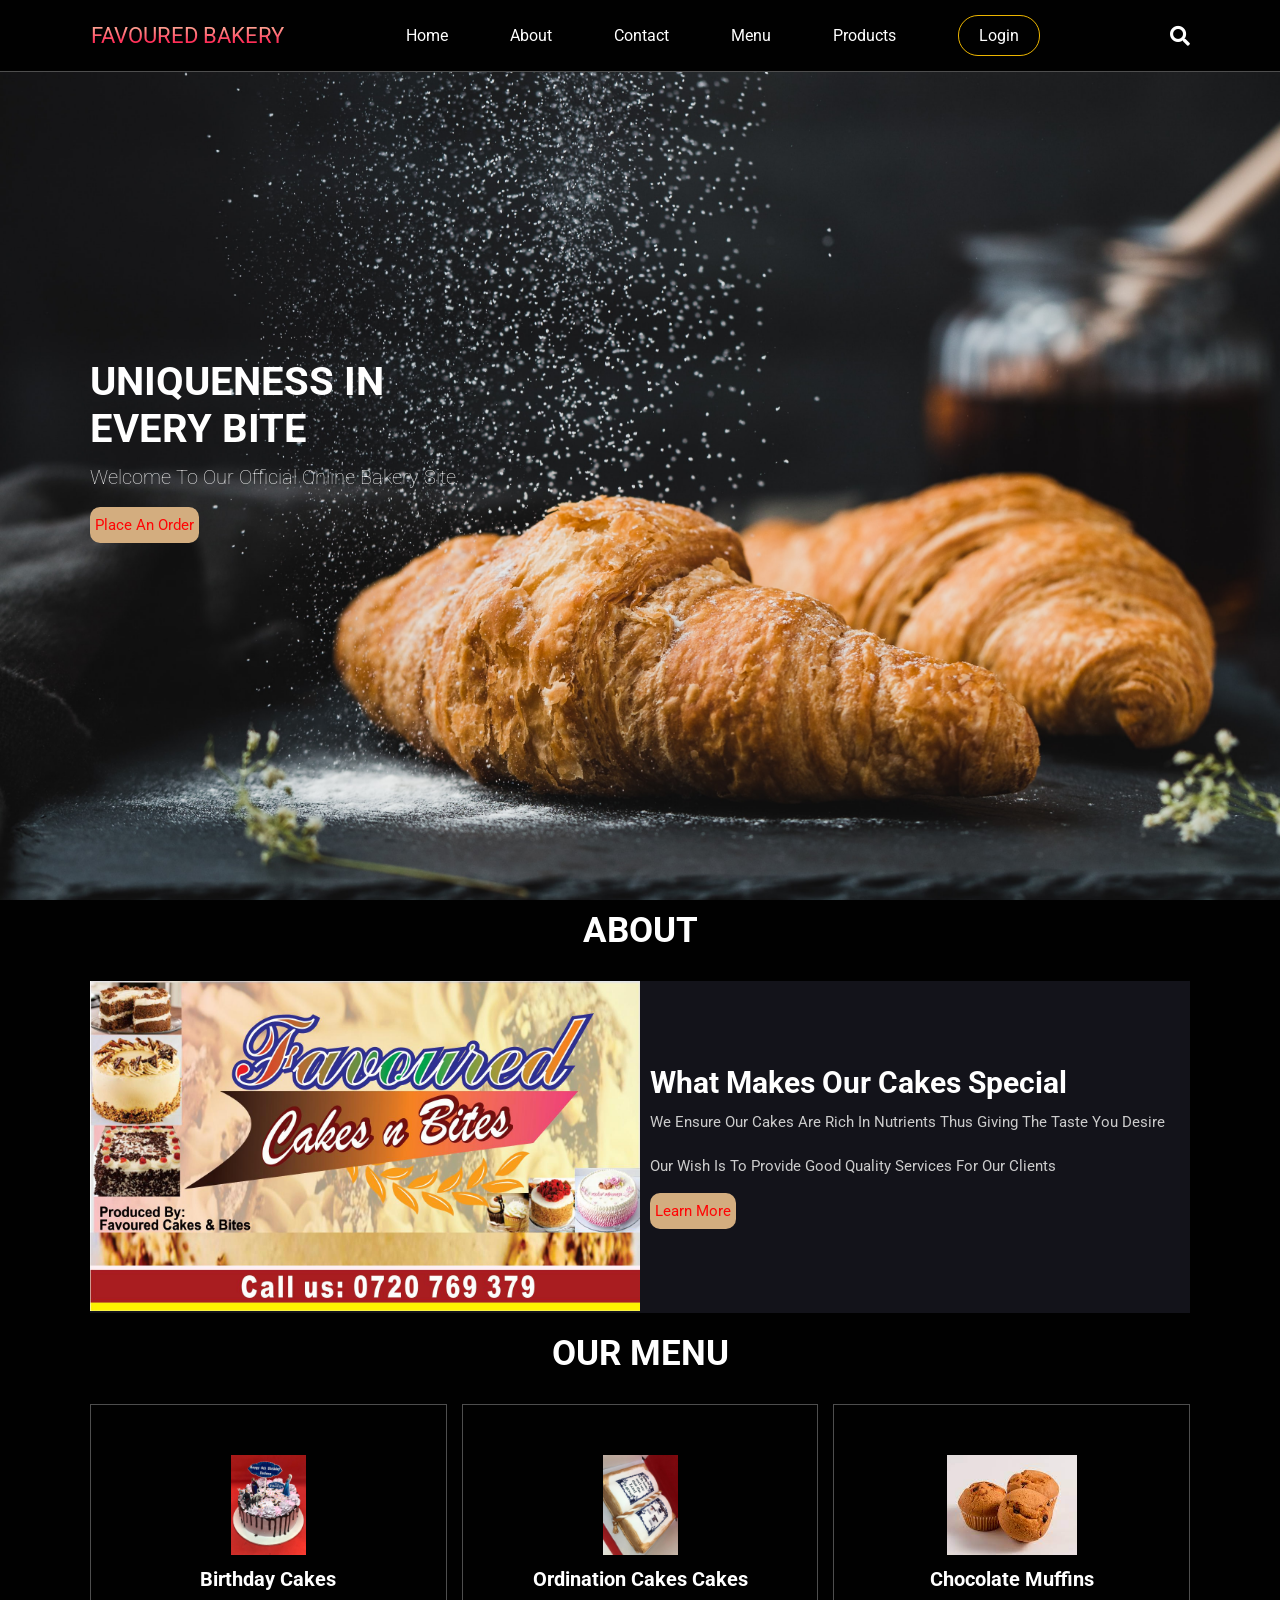
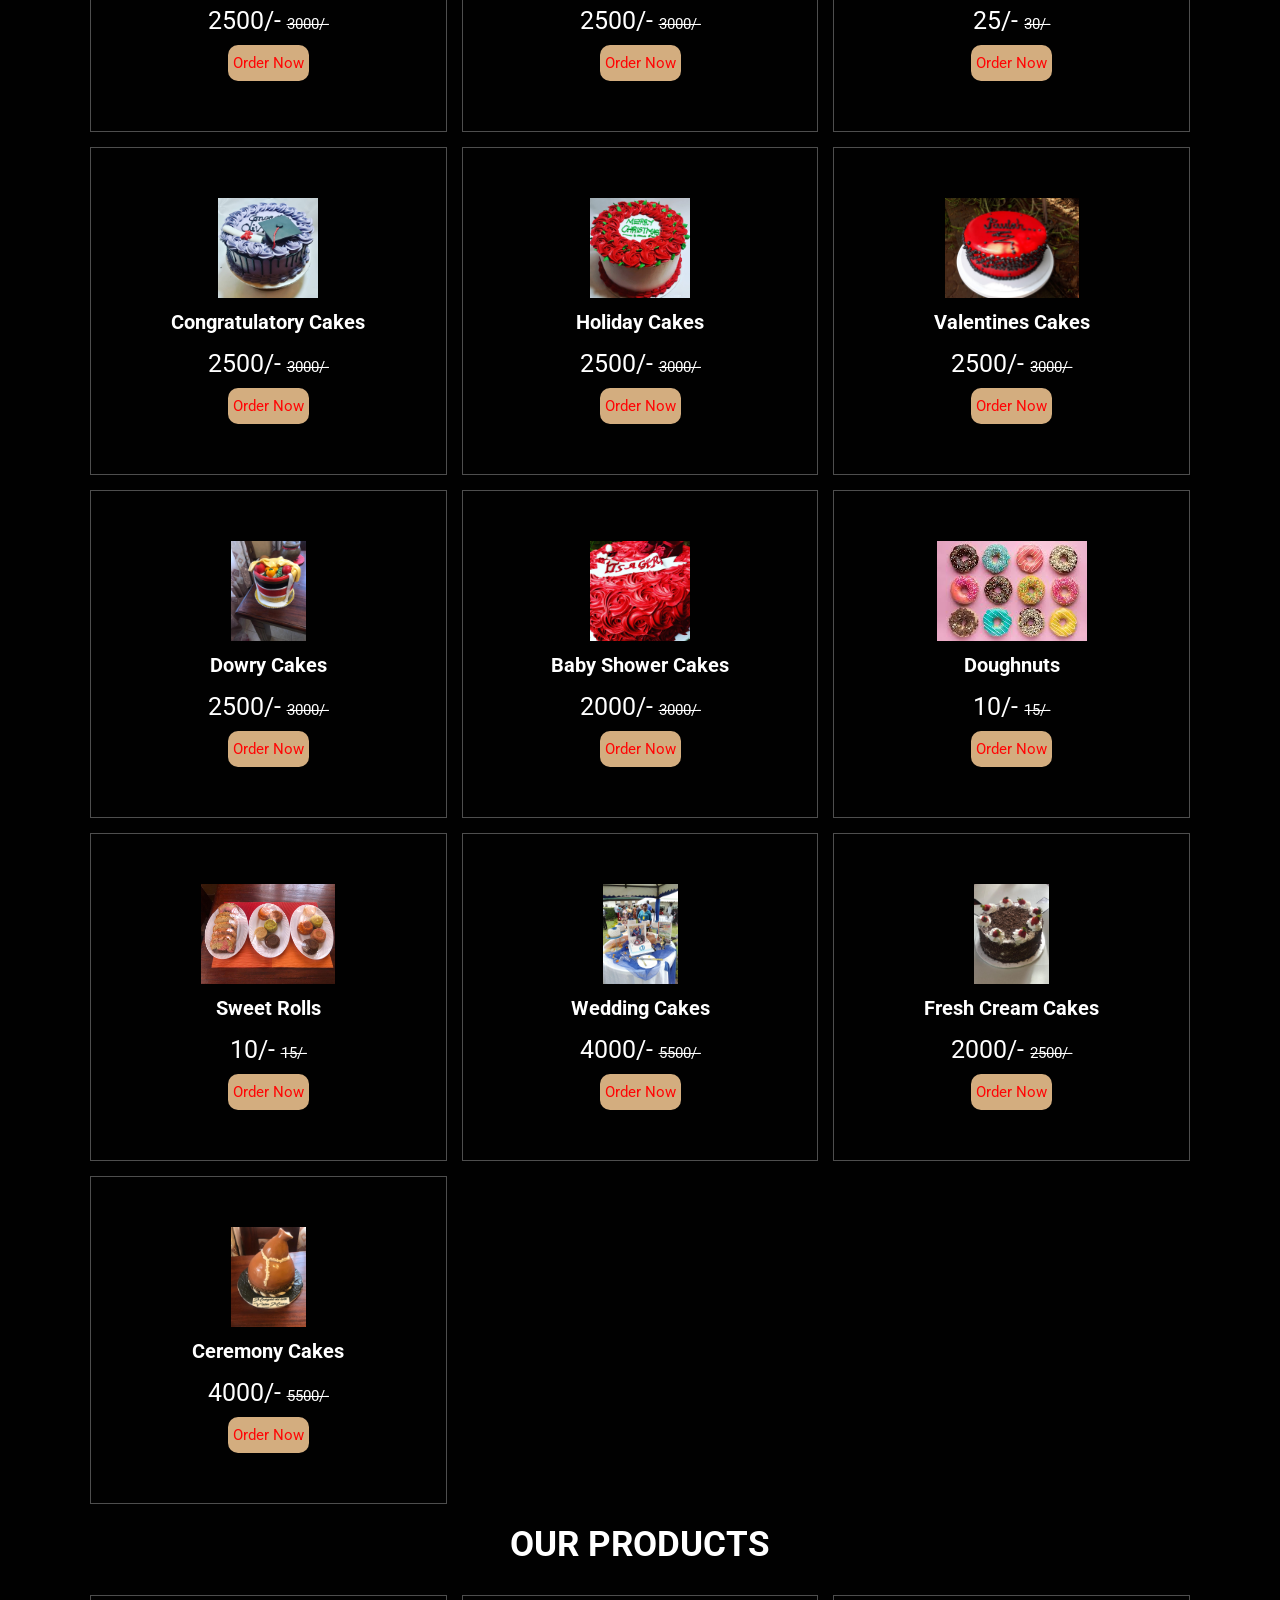
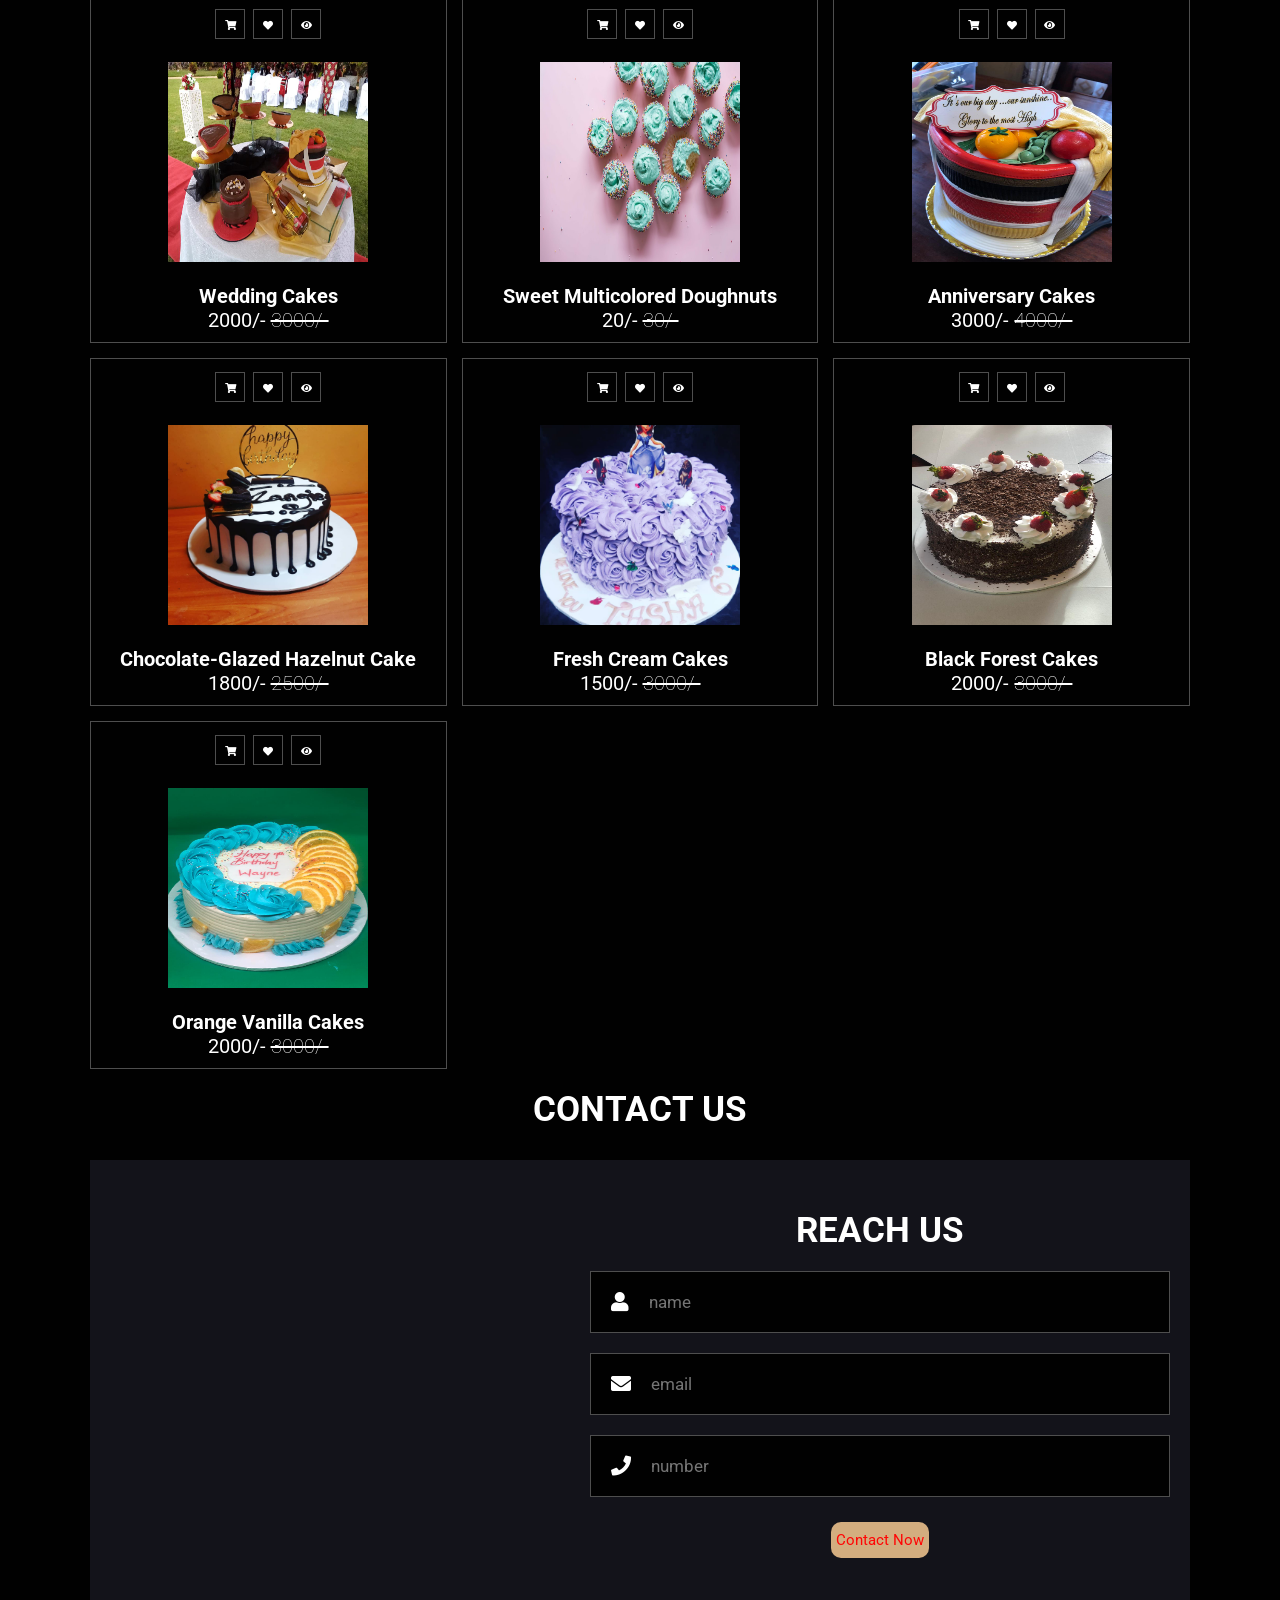
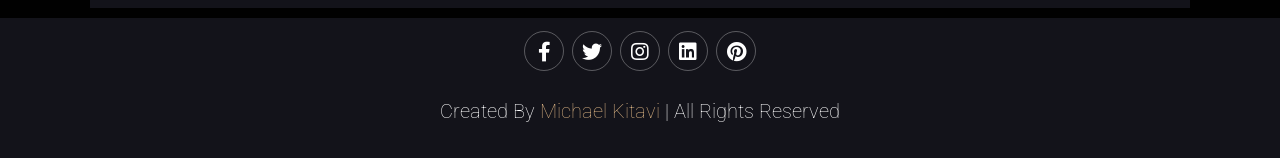
<file: index.html>
<!DOCTYPE html>
<html lang="en">
  <head>
    <meta charset="UTF-8" />
    <meta http-equiv="X-UA-Compatible" content="IE=edge" />
    <meta name="viewport" content="width=device-width, initial-scale=1.0" />
    <title>Favoured Bakery Website</title>

    <!--fonta awesome cdn link-->
    <link rel="stylesheet" href="https://cdnjs.cloudflare.com/ajax/libs/font-awesome/5.15.4/css/all.min.css">

    <!--css file link-->
    <link rel="stylesheet" href="style.css" />
  </head>

  <!--body section-->
  <body>
    <!--header section starts here-->
   <header class="header">
    <a href="#home" id="navbar_logo">FAVOURED BAKERY</a>

    <nav class="navbar">
      <a href="#home">Home</a>
      <a href="#about">About</a>
      <a href="#contact">Contact</a>
      <a href="#menu">Menu</a>
      <a href="#products">Products</a>
      <a href="./login.html" class="nav-link">Login</a>
    </nav>

    <div class="icons">
      <div class="fas fa-search" id="search-btn"></div>
      <div class="fas fa-bars" id="menu-btn"></div>
    </div>

    <div class="search-form">
      <input type="search" id="search-box" placeholder="search here...">
      <label for="search-box" class="fas fa-search"></label>
    </div>
   </header>
   <!--header section ends here-->

   <!--home section starting-->

   <section class="home" id="home">

    <div class="content">
      <h3>Uniqueness in every bite</h3>
      <p>Welcome to our official online bakery site </p>
      <a href="#" class ="btn">Place an order</a>
    </div>
   </section>
    <!--home section ending-->

    <!--about section starts-->

    <section class="about" id="about">

      <h1 class="heading"> <span>about</span></h1>

      <div class="row">
        <div class="image">
          <img src="images/0001.jpg" alt="">
        </div>

        <div class="content">
          <h3>What makes our cakes special</h3>
          <p>We ensure our cakes are rich in nutrients thus giving the taste you desire</p>
          <p>Our wish is to provide good quality services for our clients</p>
          <a href="#" class="btn">learn more</a>
        </div>
      </div>
    </section>
    <!--about section ends-->

    <!--menu section starts-->

    <section class="menu" id="menu">

      <h1 class="heading">our <span>menu</span></h1>

      <div class="box-container">

        <div class="box">
          <img src="images/image (31).jpeg" alt="">
          <h3>Birthday cakes</h3>
          <div class="price">2500/- <span>3000/-</span></div>
          <a href="#" class="btn">Order now</a>
        </div>
        <div class="box">
          <img src="images/image (28).jpeg" alt="" >
          <h3>Ordination cakes cakes</h3>
          <div class="price">2500/- <span>3000/-</span></div>
          <a href="#" class="btn">Order now</a>
        </div>
        <div class="box">
          <img src="images/download (3).jpg" alt="">
          <h3>Chocolate muffins</h3>
          <div class="price">25/- <span>30/-</span></div>
          <a href="#" class="btn">Order now</a>
        </div>
        <div class="box">
          <img src="images/image (13).jpeg" alt="">
          <h3>Congratulatory cakes</h3>
          <div class="price">2500/- <span>3000/-</span></div>
          <a href="#" class="btn">Order now</a>
        </div>
        <div class="box">
          <img src="images/image (11).jpeg" alt="">
          <h3>Holiday cakes</h3>
          <div class="price">2500/- <span>3000/-</span></div>
          <a href="#" class="btn">Order now</a>
        </div>
        <div class="box">
          <img src="images/image (7).jpeg" alt="">
          <h3>Valentines cakes</h3>
          <div class="price">2500/- <span>3000/-</span></div>
          <a href="#" class="btn">Order now</a>
        </div>
        <div class="box">
          <img src="images/image (37).jpeg" alt="">
          <h3>Dowry cakes</h3>
          <div class="price">2500/- <span>3000/-</span></div>
          <a href="#" class="btn">Order now</a>
        </div>
        <div class="box">
          <img src="images/image (6).jpeg" alt="">
          <h3>Baby shower cakes</h3>
          <div class="price">2000/- <span>3000/-</span></div>
          <a href="#" class="btn">Order now</a>
        </div>
        <div class="box">
          <img src="images/download (4).jpg" alt="">
          <h3>Doughnuts</h3>
          <div class="price">10/- <span>15/-</span></div>
          <a href="#" class="btn">Order now</a>
        </div>
        <div class="box">
          <img src="images/image (1).jpeg" alt="">
          <h3>Sweet Rolls</h3>
          <div class="price">10/- <span>15/-</span></div>
          <a href="#" class="btn">Order now</a>
        </div>
        <div class="box">
          <img src="images/image (23).jpeg" alt="">
          <h3>Wedding cakes</h3>
          <div class="price">4000/- <span>5500/-</span></div>
          <a href="#" class="btn">Order now</a>
        </div>
        <div class="box">
          <img src="images/image (25).jpeg" alt="">
          <h3>Fresh cream cakes</h3>
          <div class="price">2000/- <span>2500/-</span></div>
          <a href="#" class="btn">Order now</a>
        </div>
        <div class="box">
          <img src="images/image (33).jpeg" alt="">
          <h3>Ceremony cakes</h3>
          <div class="price">4000/- <span>5500/-</span></div>
          <a href="#" class="btn">Order now</a>
        </div>
      </div>
</section>
    <!--menu section ends-->

    <!--product section starts-->

    <section class="products" id="products">

      <h1 class="heading">our <span>products</span></h1>
      <div class="box-container">
        <div class="box">
          <div class="icons">
            <a href="#" class="fas fa-shopping-cart"></a>
            <a href="#" class="fas fa-heart"></a>
            <a href="#" class="fas fa-eye"></a>
          </div>
          <div class="image">
            <img src="images/cake 1 (3).jpeg" alt="" width="200" height="200">
          </div>
          <div class="content">
            <h3>Wedding cakes</h3>
            <div class="price">2000/- <span>3000/-</span></div>
          </div>
        </div>

        <div class="box">
          <div class="icons">
            <a href="#" class="fas fa-shopping-cart"></a>
            <a href="#" class="fas fa-heart"></a>
            <a href="#" class="fas fa-eye"></a>
          </div>
          <div class="image">
            <img src="images/photo.jpg" alt="" width="200" height="200">
          </div>
          <div class="content">
            <h3>Sweet multicolored Doughnuts</h3>
            <div class="price">20/- <span>30/-</span></div>
          </div>
        </div>

        <div class="box">
          <div class="icons">
            <a href="#" class="fas fa-shopping-cart"></a>
            <a href="#" class="fas fa-heart"></a>
            <a href="#" class="fas fa-eye"></a>
          </div>
          <div class="image">
            <img src="images/image (36).jpeg" alt="" width="200" height="200">
          </div>
          <div class="content">
            <h3>Anniversary cakes</h3>
            <div class="price">3000/- <span>4000/-</span></div>
          </div>
        </div>

        <div class="box">
          <div class="icons">
            <a href="#" class="fas fa-shopping-cart"></a>
            <a href="#" class="fas fa-heart"></a>
            <a href="#" class="fas fa-eye"></a>
          </div>
          <div class="image">
            <img src="images/image (10).jpeg" alt="" width="200" height="200">
          </div>
          <div class="content">
            <h3>Chocolate-glazed hazelnut cake</h3>
            <div class="price">1800/- <span>2500/-</span></div>
          </div>
        </div>
        <div class="box">
          <div class="icons">
            <a href="#" class="fas fa-shopping-cart"></a>
            <a href="#" class="fas fa-heart"></a>
            <a href="#" class="fas fa-eye"></a>
          </div>
          <div class="image">
            <img src="images/image (4).jpeg" alt="" width="200" height="200">
          </div>
          <div class="content">
            <h3>Fresh cream cakes</h3>
            <div class="price">1500/- <span>3000/-</span></div>
          </div>
        </div>

        <div class="box">
          <div class="icons">
            <a href="#" class="fas fa-shopping-cart"></a>
            <a href="#" class="fas fa-heart"></a>
            <a href="#" class="fas fa-eye"></a>
          </div>
          <div class="image">
            <img src="images/cake 1 (8).jpeg" alt="" width="200" height="200">
          </div>
          <div class="content">
            <h3>Black forest cakes</h3>
            <div class="price">2000/- <span>3000/-</span></div>
          </div>
        </div>

        <div class="box">
          <div class="icons">
            <a href="#" class="fas fa-shopping-cart"></a>
            <a href="#" class="fas fa-heart"></a>
            <a href="#" class="fas fa-eye"></a>
          </div>
          <div class="image">
            <img src="images/cake 1 (1).jpeg" alt="" width="200" height="200">
          </div>
          <div class="content">
            <h3>Orange vanilla cakes</h3>
            <div class="price">2000/- <span>3000/-</span></div>
          </div>
        </div>
        
      </div>

    </section>
<!--product section ends-->

    <!--contact section starts-->

    <section class="contact" id="contact">
      <h1 class="heading">Contact <span>us</span></h1>

      <div class="row">
        <iframe class="map" src="https://www.google.com/maps/embed?pb=!1m18!1m12!1m3!1d3988.799298842991!2d36.9803208129322!3d-1.2949767990554752!2m3!1f0!2f0!3f0!3m2!1i1024!2i768!4f13.1!3m3!1m2!1s0x182f6cec43b24aa3%3A0x1d840767a7d1b194!2sMC%20House!5e0!3m2!1sen!2ske!4v1636233253358!5m2!1sen!2ske"allowfullscreen="" loading="lazy"></iframe>

        <form action="">
          <h3>reach us</h3>
          <div class="inputBox">
            <span class="fas fa-user"></span>
            <input type="text" placeholder="name">
          </div>

          <div class="inputBox">
            <span class="fas fa-envelope"></span>
            <input type="email" placeholder="email">
          </div>

          <div class="inputBox">
            <span class="fas fa-phone"></span>
            <input type="number" placeholder="number">
          </div>

          <input type="submit" value="contact now" class="btn">
        </form>

      </div>
    </section>
    <!--contact section ends -->

    <!--footer section starts-->

    <section class="footer">

      <div class="share">
        <a href="#" class="fab fa-facebook-f"></a>
        <a href="#" class="fab fa-twitter"></a>
        <a href="#" class="fab fa-instagram"></a>
        <a href="#" class="fab fa-linkedin"></a>
        <a href="#" class="fab fa-pinterest"></a>
      </div>

    <div class="credit">created by <span>Michael Kitavi</span> | all rights reserved</div>
    </section>
   
    <!--js file link-->
    <script src="script.js">
     
    </script>
  </body>
</html>
</file>
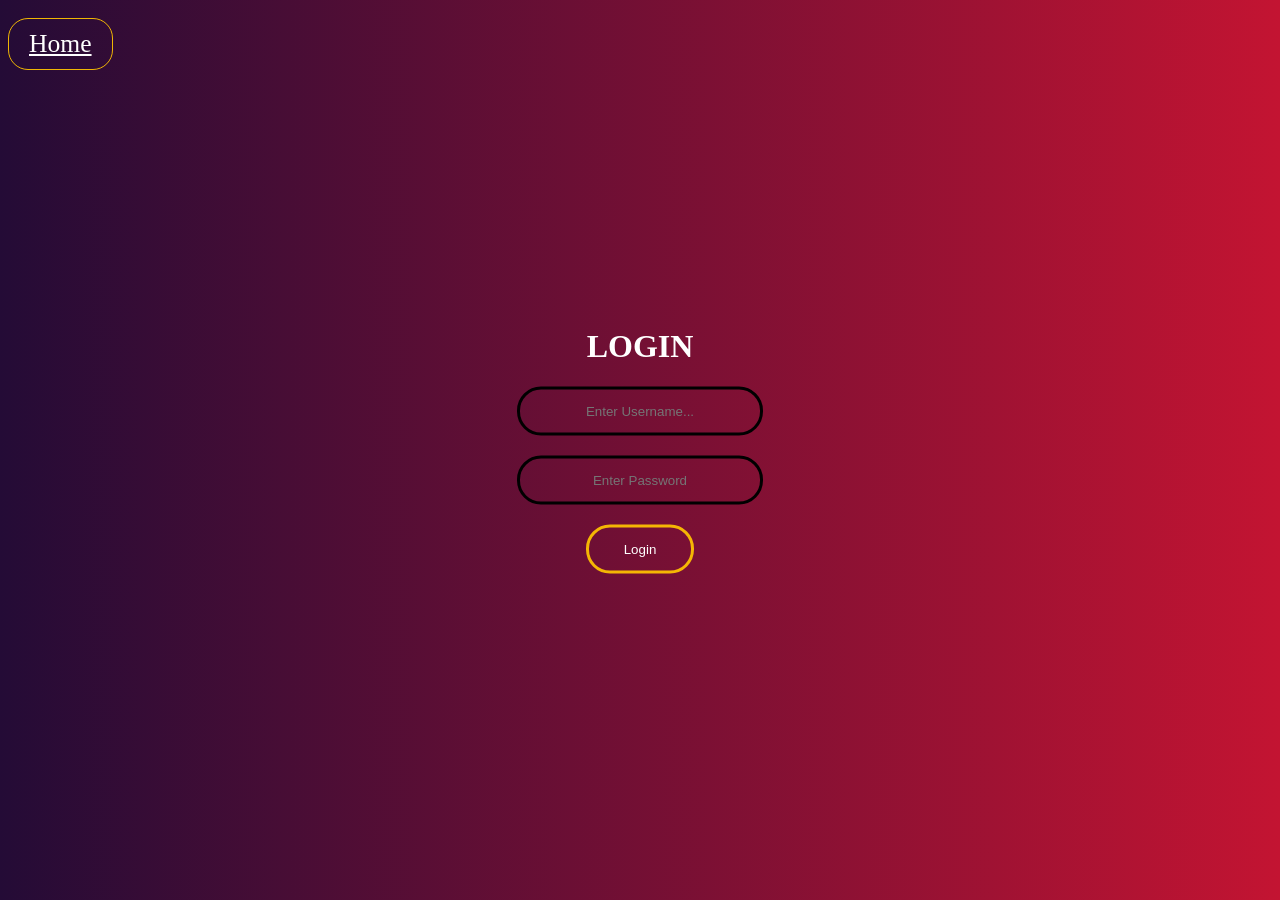
<file: login.html>
<!DOCTYPE html>
<html lang="en">
<head>
    <meta charset="UTF-8">
    <meta http-equiv="X-UA-Compatible" content="IE=edge">
    <meta name="viewport" content="width=device-width, initial-scale=1.0">
    <link rel="stylesheet" href="style2.css">
    <script src="login.js"></script>
    <title>Login form</title>
    
</head>
<body>
    <a href="./index.html" class="nav-link"> Home</a>
    <form class="box" action="login.html" method="post">
        <h1>
            Login
        </h1>
        <input type="text" name="" placeholder="Enter Username..." id="username">
        <input type="password" name="" placeholder="Enter Password" id="password">
        <input type="submit" name="" value="Login" onclick="validate()">


    </form>
</body>
</html>
</file>
<file: style.css>
@import url('https://fonts.googleapis.com/css2?family=Roboto:wght@100;300;400;500;700&display=swap');

:root{
  --main-color: #d3ad7f;
  --black: #13131a;
  --bg: #010101;
  --border: .1rem solid rgba(255,255,255,.3);
}

*{
  font-family: 'Roboto' , sans-serif;
  margin: 0;
  padding: 0;
  box-sizing: border-box;
  outline: none;
  border: none;
  text-decoration: none;
  text-transform: capitalize ;
  transition: .2s linear;
}

html{
  font-size: 62.5%;
  overflow-x: hidden;
  scroll-padding-top: 9rem;
  scroll-behavior: smooth;
}

html::-webkit-scrollbar{
  width: .8rem;
}

html::-webkit-scrollbar-track{
  background: transparent;
}

html::-webkit-scrollbar-thumb{
  background: #fff;
  border-radius: 5rem;
}

body{
  background: var(--bg);
}

section{
  padding: 1rem 7%;
}

.heading{
  text-align: center;
  color: #fff;
  text-transform: uppercase;
  padding-bottom: 3rem;
  font-size: 3.5rem;
}

.heading span{
  color: #fff;
  text-transform: uppercase;
}
.btn{
  margin-top: .5rem;
  display: inline-block;
  padding: .9rem .5rem;
  border-radius: 10px;
  font-size: 1.5rem;
  color: rgb(255, 5, 5);
  background: var(--main-color);
  cursor: pointer;
}

.btn:hover{
  letter-spacing: .1rem;
}

.header{
  background: var(--bg);
  display: flex;
  align-items: center;
  justify-content: space-between;
  padding: 1.5rem 7%;
  border-bottom: var(--border);
  position: fixed;
  top: 0; left: 0; right: 0;
  z-index: 1000;
}

#navbar_logo{
  background-color: #ff8177;
  background-image: linear-gradient(to top, #ff0844 0%, #ffb199 100%, #b10ab1 10%);
  background-size: 100%;
  -webkit-background-clip: text;
  -moz-background-clip: text;
  -webkit-text-fill-color: transparent;
  -moz-text-fill-color: transparent;
  display: flex;
  align-items: center;
  margin: 1px;
  position: left;
  cursor: pointer;
  text-decoration: none;
  font-size: 2.2rem;
  height: 2.2rem;
}

.header .navbar a{
  margin: 0 3rem;
  font-size: 1.6rem;
  color: #fff;
}

.header .navbar a:hover{
  color: var(--main-color);
  border-bottom: .1rem solid var(--main-color);
  padding-bottom: 1rem;
}

.header .icons div{
  color: #fff;
  cursor: pointer;
  font-size: 2rem;
  margin-left: 1rem;
}

.header .icons div:hover{
  color: var(--main-color);
}

.nav-link{
  border: 0;
  background: none;
  display: inline-block;
  margin: 10px auto;
  text-align: center;
  border: 1px solid #ffc400ec;
  padding: 10px 20px;
  color: #fff;
  border-radius: 20px;
  transition: 0.25px;
  cursor: pointer;
}


#menu-btn{
  display: none;
}

.header .search-form{
  position: absolute;
  top: 100%; right: 7%;
  background: #fff;
  width: 50rem;
  height: 3rem;
  display: flex;
  align-items: center;
  transform: scaleY(0);
  transform-origin: top;
}

.header .search-form.active{
  transform: scaleY(1);
}

.header .search-form input{
  height: 100%;
  width: 100%;
  font-size: 1.6rem;
  color: var(--black);
  padding: 1rem;
  text-transform: none;
}

.header .search-form label{
  cursor: pointer;
  font-size: 2.2rem;
  margin-right: 1.5rem;
  color: var(--black);
}

.header .search-form label:hover{
  color: var(--main-color);
}



.home{
  min-height: 100vh;
  display: flex;
  align-items: center;
  background: url(../images/home.jpg) no-repeat;
  background-size: cover;
  background-position: center;
}

.home .content{
  max-width: 40rem;
}

.home .content h3{
 font-size: 4rem;
 text-transform: uppercase;
 color: #fff;
}

.home .content p{
  font-size: 2rem;
  font-weight: lighter;
  line-height: 1.5;
  padding: 1rem 0;
  color: #eee;
 }

 .products .box-container{
  display: grid;
  grid-template-columns: repeat(auto-fit, minmax(30rem, 1fr));
  gap: 1.5rem;
}

.products .box-container .box{
  text-align: center;
  border: var(--border);
  padding: 1rem;
}

.products .box-container .box .icons a{
  height: 3rem;
  width: 3rem;
  line-height: 3rem;
  font-size: 1rem;
  border: var(--border);
  color: #fff;
  margin: .3rem;
}

.products .box-container .box .icons a:hover{
  background: var(--main-color);
}

.products .box-container .box .image{
  padding: 2rem 0;
}

.products .box-container .box .image img{
  height: 20rem;
}

.products .box-container .box .content h3{
  color: #fff;
  font-size: 2rem;
}


.products .box-container .box .content .price{
  color: #fff;
  font-size: 2rem;
}

.products .box-container .box .content .price span{
  text-decoration: line-through;
  font-weight: lighter;
  color: #fff;
  font-size: 2rem;
}
.products .box-container .box:hover{
  background: #c70639;
}

.products .box-container .box:hover > *{
  color: var(--black);
}
 
.about .row{
  display: flex;
  align-items: center;
  background: var(--black);
  flex-wrap: wrap;
}

.about .row .image{
  flex: 1 1 45rem;
}

.about .row .image img{
  width: 100%;
}

.about .row .content{
  flex: 1 1 45rem;
  padding: 1rem;
}

.about .row .content h3{
  font-size: 3rem;
  color: #fff;
}

.about .row .content p{
  font-size: 1.5rem;
  color: #ccc;
  padding: 1rem 0;
  line-height: 1.6;
}

.menu .box-container{
  display: grid;
  grid-template-columns: repeat(auto-fit, minmax(30rem, 1fr));
  gap: 1.5rem;
}

.menu .box-container .box{
  padding: 5rem;
  text-align: center;
  border: var(--border); 
}

.menu .box-container .box img{
  height: 10rem;
}

.menu .box-container .box h3{
  color: #fff;
  font-size: 2rem;
  padding: 1rem 0;
}

.menu .box-container .box .price{
  color: #fff;
  font-size: 2.5rem;
  padding: .5rem 0;
}

.menu .box-container .box span{
  color: #fff;
  font-size: 1.5rem;
  text-decoration: line-through;
}

.menu .box-container .box:hover{
  background: #f0d0d8;
}

.menu .box-container .box:hover > *{
  color: var(--black);
}


.contact .row{
  display: flex;
  align-items: center;
  background: var(--black);
  flex-wrap: wrap;
  gap: 1rem;
}

.contact .row .map{
  flex: 1 1 30rem;
  width: 100%;
  object-fit: cover;
}

.contact .row form{
  flex: 1 1 45rem;
  padding: 5rem 2rem;
  text-align: center;
}

.contact .row form h3{
  text-transform: uppercase;
  font-size: 3.5rem;
  color: #fff;
}

.contact .row form .inputBox{
  display: flex;
  align-items: center;
  margin-top: 2rem;
  margin-bottom: 2rem;
  background: var(--bg);
  border: var(--border);
}

.contact .row form .inputBox span{
  color: #fff;
  font-size: 2rem;
  padding-left: 2rem;
}

.contact .row form .inputBox input{
  width: 100%;
  padding: 2rem;
  font-size: 1.7rem;
  color: #fff;
  text-transform: none;
  background: none;
}

.footer{
  background: var(--black);
  text-align: center;
}

.footer .share{
  padding: 7rem .5;
}

.footer .share a{
  padding: .5rem 0;
  height: 4rem;
  width: 4rem;
  line-height: 3rem;
  font-size: 2rem;
  color: #fff;
  border: var(--border);
  margin: .3rem;
  border-radius: 50%;
}

.footer .share a:hover{
  background-color: var(--main-color);
}

.footer .credit{
  font-size: 2rem;
  color: #fff;
  font-weight: lighter;
  padding: 2.5rem;
}

.footer .credit span{
  color: var(--main-color);
}


@media(max-width:991px){

  html{
    font-size: 55%;
  }
  
  .header{
  padding: 1rem 1.5rem;
  }

  section{
    padding: 2rem;
  }

}

@media(max-width:768px){

  #menu-btn{
    display: inline-block;
  }
  .header .navbar{
    position: absolute;
    top: 100%; right: -100%;
    background: #ff0844;
    width: 20rem;
    height: calc(100vh - 9.5rm);
  }

  .header .navbar.active{
    right: 0;

  }


  .header .navbar a{
    color: var(--black);
    display: block;
    margin: 1rem;
    padding: .5rem;
    font-size: 1.8rem;
  }

  .header .search-form{
    width: 60%;
    right: 2rem;
  }

  .home{
    background-position: left;
    justify-content: center;
    text-align: center;
  }

  .home .content h3{
    font-size: 4.5rem;
  }

  .home .content p{
    font-size: 1.5rem;
  }

}

@media(max-width:450px){

  html{
    font-size: 70%;
  }
  
  .header{
  padding: 1rem 1.5rem;
  }
</file>
<file: style2.css>
body{
    background: linear-gradient(to right, #240b36, #c31432);
 } 
body a{
    margin: 0;
    font-size: 1.6rem;
    color: #fff;  
}
body a:hover{
    color: var(--bg);
}
.nav-link{
    border: 0;
    background: none;
    display: inline-block;
    margin: 10px auto;
    text-align: center;
    border: 1px solid #ffc400ec;
    padding: 10px 20px;
    color: #fff;
    border-radius: 20px;
    transition: 0.25px;
    cursor: pointer;

}

.btn{
    margin-top: .5rem;
    display: flex;
    padding: .9rem .5rem;
    font-size: 1.5rem;
    color: #fff;
    background: var(--main-color);
    cursor: pointer;
}
  
.btn:hover{
    letter-spacing: .1rem;
}
  
.box{
    width: 300px;
    padding: 30px;
    position: absolute;
    top: 50%;
    left: 50%;
    transform: translate(-50%, -50%);
    background: var(--main-color);
    text-align: center;
}
  
.box h1{
    color: #fff;
    text-transform: uppercase;
    font-weight: 700;
}
  
.box input[type="text"], .box input[type="password"]{
    border: 0;
    background: none;
    display: block;
    margin: 20px auto;
    text-align: center;
    border: 3px solid #000000;
    padding: 14px 10px;
    width: 220px;
    outline: none;
    color: #fff;
    border-radius: 24px;
    transition: 0.25px;
}
  
.box input[type="text"]:focus, .box input[type="password"]:focus{
    width: 250px;
    border-color: #ffc400ec;
}
  
.box input[type="submit"]{
    border: 0;
    background: none;
    display: block;
    margin: 20px auto;
    text-align: center;
    border: 3px solid #ffc400ec;
    padding: 14px 35px;
    outline: none;
    color: #fff;
    border-radius: 24px;
    transition: 0.25px;
    cursor: pointer;
}
  
.box input[type="submit"]:hover{
    background: #ffc400ec;
}
</file>
